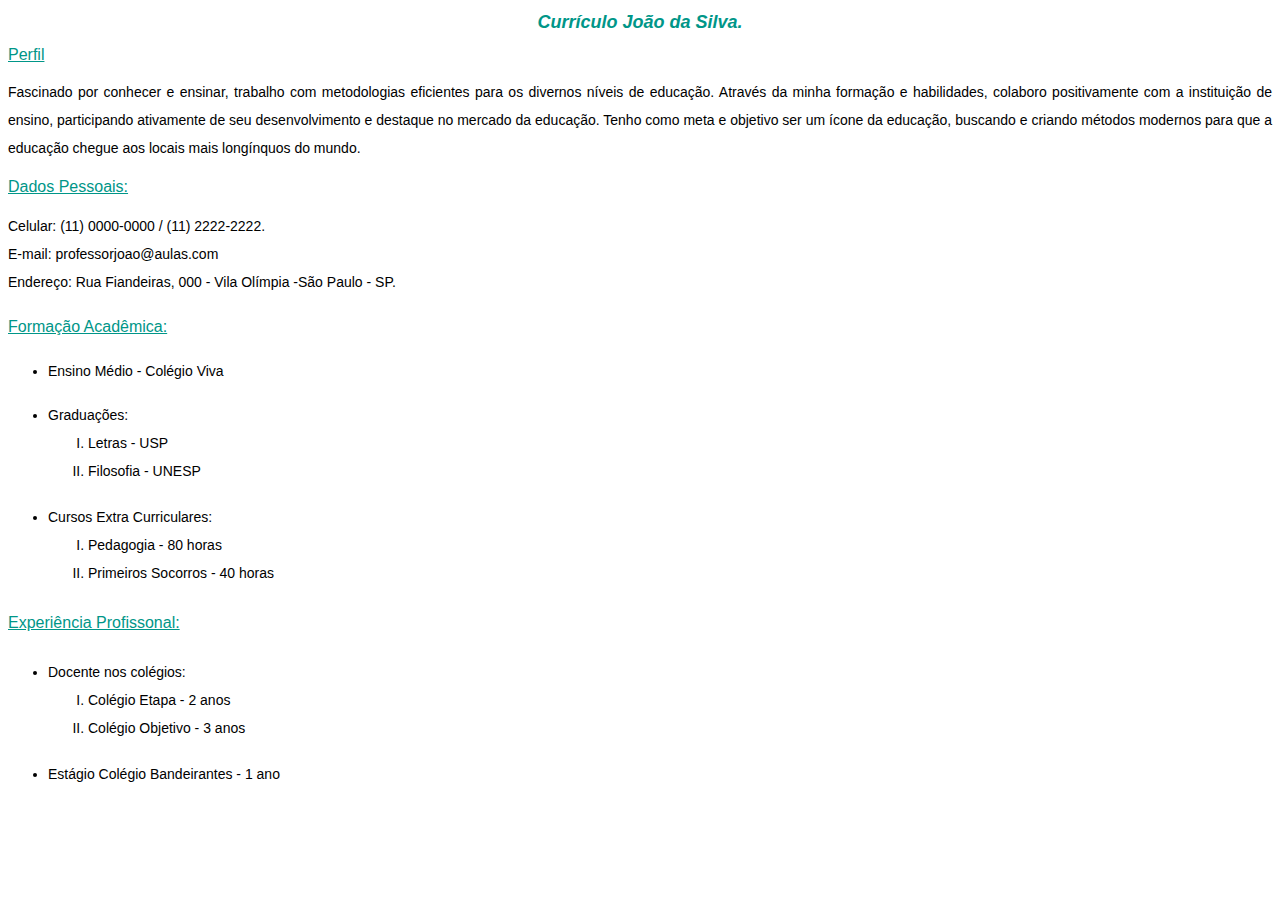
<file: aula1_larissa_fs3/index.html>
<!DOCTYPE html>
<html>
<head>
  <link href="css/styles.css" rel="stylesheet">
<meta charset="utf-8">
<title> CV - Larissa Lemos </title>
</head>
<body>

<h1>  Currículo João da Silva.</h1>
<h2> Perfil </h2>

<p> Fascinado por conhecer e ensinar, trabalho com metodologias eficientes para os divernos níveis de educação. Através da minha formação e habilidades, colaboro positivamente com a instituição de ensino, participando ativamente de seu desenvolvimento e destaque no mercado da educação. Tenho como meta e objetivo ser um ícone da educação, buscando e criando métodos modernos para que a educação chegue aos locais mais longínquos do mundo.</p>


<h3> Dados Pessoais:</h3>

<p> Celular: (11) 0000-0000 / (11) 2222-2222.
  <br/>
  E-mail: professorjoao@aulas.com
  <br/>
  Endereço: Rua Fiandeiras, 000 - Vila Olímpia -São Paulo - SP.</p>

<h4> Formação Acadêmica:</h4>

<ul type="bullets">
<li>Ensino Médio - Colégio Viva</li>
</ul>

<ul type="bullets">

<li> Graduações:

<ol type="I" start="1">

<li>Letras - USP</li>
<li>Filosofia - UNESP</li>

 </ol>
</li>

<br/>

<li> Cursos Extra Curriculares:

<ol type="I" start="1">

  <li>Pedagogia - 80 horas</li>
  <li>Primeiros Socorros - 40 horas</li>

</li>
</ul>

<h5> Experiência Profissonal:</h5>

<ul type="bullets">

<li> Docente nos colégios:

<ol type="I" start="1">

<li>Colégio Etapa - 2 anos</li>
<li> Colégio Objetivo - 3 anos</li>

 </ol>
</li>

<br/>

<li> Estágio Colégio Bandeirantes - 1 ano</li>

</ul>

</body>
</html>
</file>
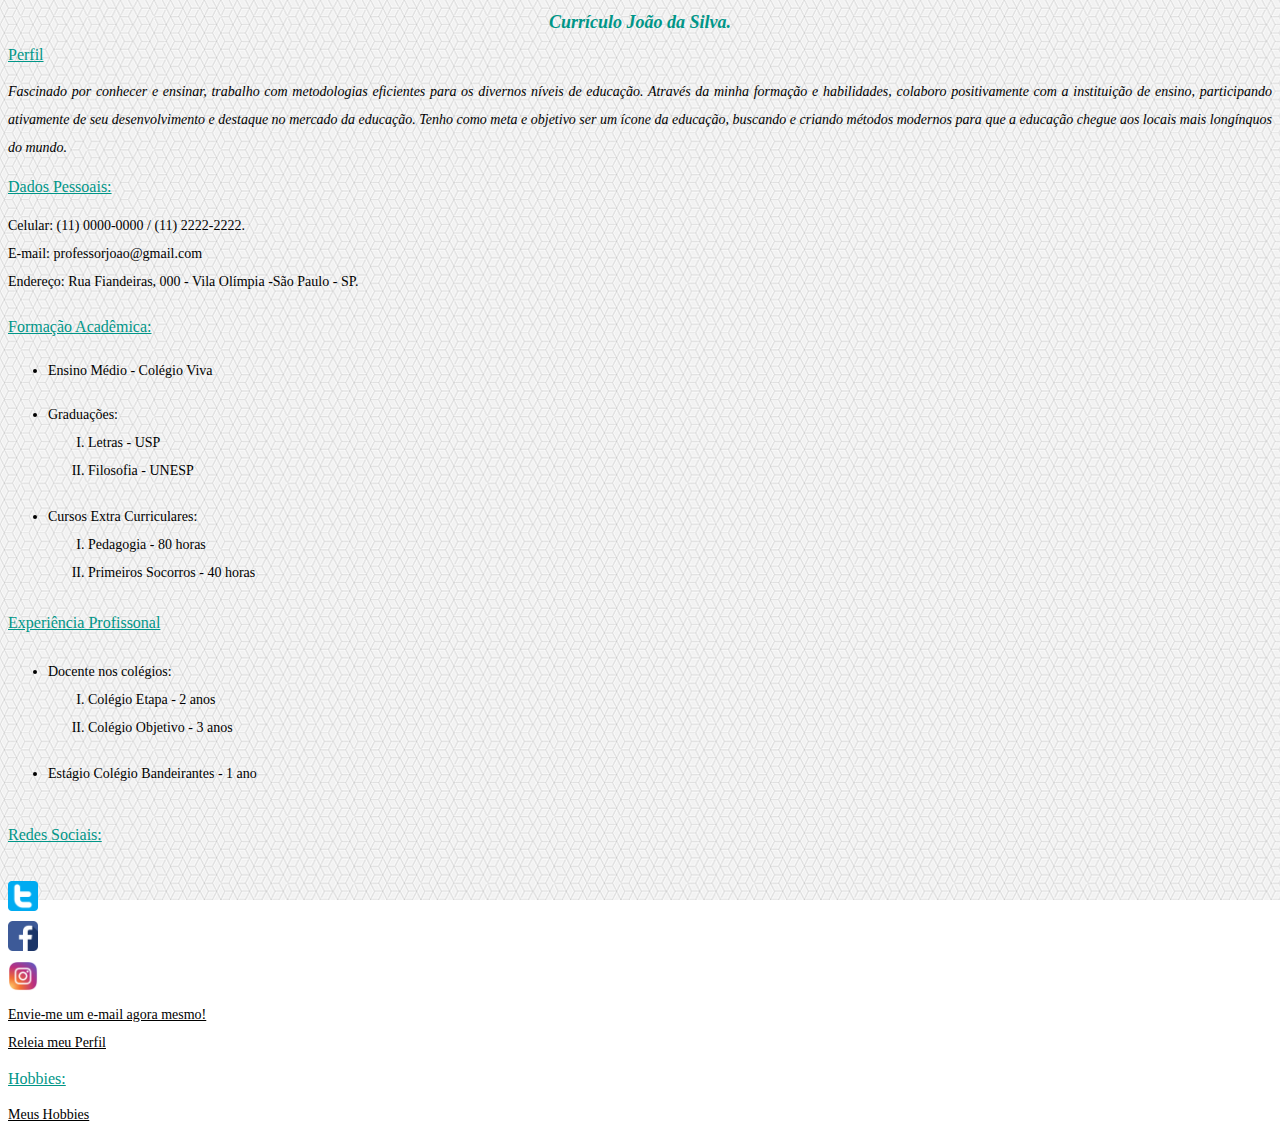
<file: aula2_larissa_fs3/index.html>
<!DOCTYPE html>
<html>
<head>
  <link href="css/styles.css" rel="stylesheet">
<meta charset="utf-8">
<title> CV - João da Silva </title>
</head>
<body>

<h1>  Currículo João da Silva.</h1>

<h2 id="Perfil"> Perfil </h2>

<p class="destaque"> Fascinado por conhecer e ensinar, trabalho com metodologias eficientes para os divernos níveis de educação. Através da minha formação e habilidades, colaboro positivamente com a instituição de ensino, participando ativamente de seu desenvolvimento e destaque no mercado da educação. Tenho como meta e objetivo ser um ícone da educação, buscando e criando métodos modernos para que a educação chegue aos locais mais longínquos do mundo.</p>


<h3> Dados Pessoais:</h3>

<p> Celular: (11) 0000-0000 / (11) 2222-2222.
  <br/>
  E-mail: professorjoao@gmail.com
  <br/>
  Endereço: Rua Fiandeiras, 000 - Vila Olímpia -São Paulo - SP.</p>

<h4> Formação Acadêmica:</h4>

<ul type="bullets">
<li>Ensino Médio - Colégio Viva</li>
</ul>

<ul type="bullets">

<li> Graduações:

<ol type="I" start="1">

<li>Letras - USP</li>
<li>Filosofia - UNESP</li>

 </ol>
</li>

<br/>

<li> Cursos Extra Curriculares:

<ol type="I" start="1">

  <li>Pedagogia - 80 horas</li>
  <li>Primeiros Socorros - 40 horas</li>

</li>
</ul>

<h5> Experiência Profissonal</h5>

<ul type="bullets">

<li> Docente nos colégios:

<ol type="I" start="1">

<li>Colégio Etapa - 2 anos</li>
<li> Colégio Objetivo - 3 anos</li>

 </ol>
</li>

<br/>

<li> Estágio Colégio Bandeirantes - 1 ano</li>

</ul>

<h6> Redes Sociais: </h6>

<a href=" https://twitter.com/" target="_blank">
  <img src="images\if_twitter_letter_386735.png" alt="twitter"  width="30px" height="30px">
</a>

<br/>

<a href=" https://www.facebook.com/" target="_blank">
  <img src="images\if_facebook_252100.png" alt="facebook" width="30px" height="30px">
</a>

<br/>

<a href=" https://www.instagram.com/?hl=pt" target="_blank">
  <img src="images\if_instagram-square-flat-3_1620014.png" alt="instagram" width="30px" height="30px">
</a>

<br/>

<a href="mailto:professorjoao@gmail.com?subject= Mensagem do site">
  Envie-me um e-mail agora mesmo!
 </a>

 <br/>

 <a href="#Perfil"> Releia meu Perfil

 </a>

<h2> Hobbies:</h2>

<a href="hobbies.html" target="_blank">
Meus Hobbies
</a>



</body>
</html>
</file>
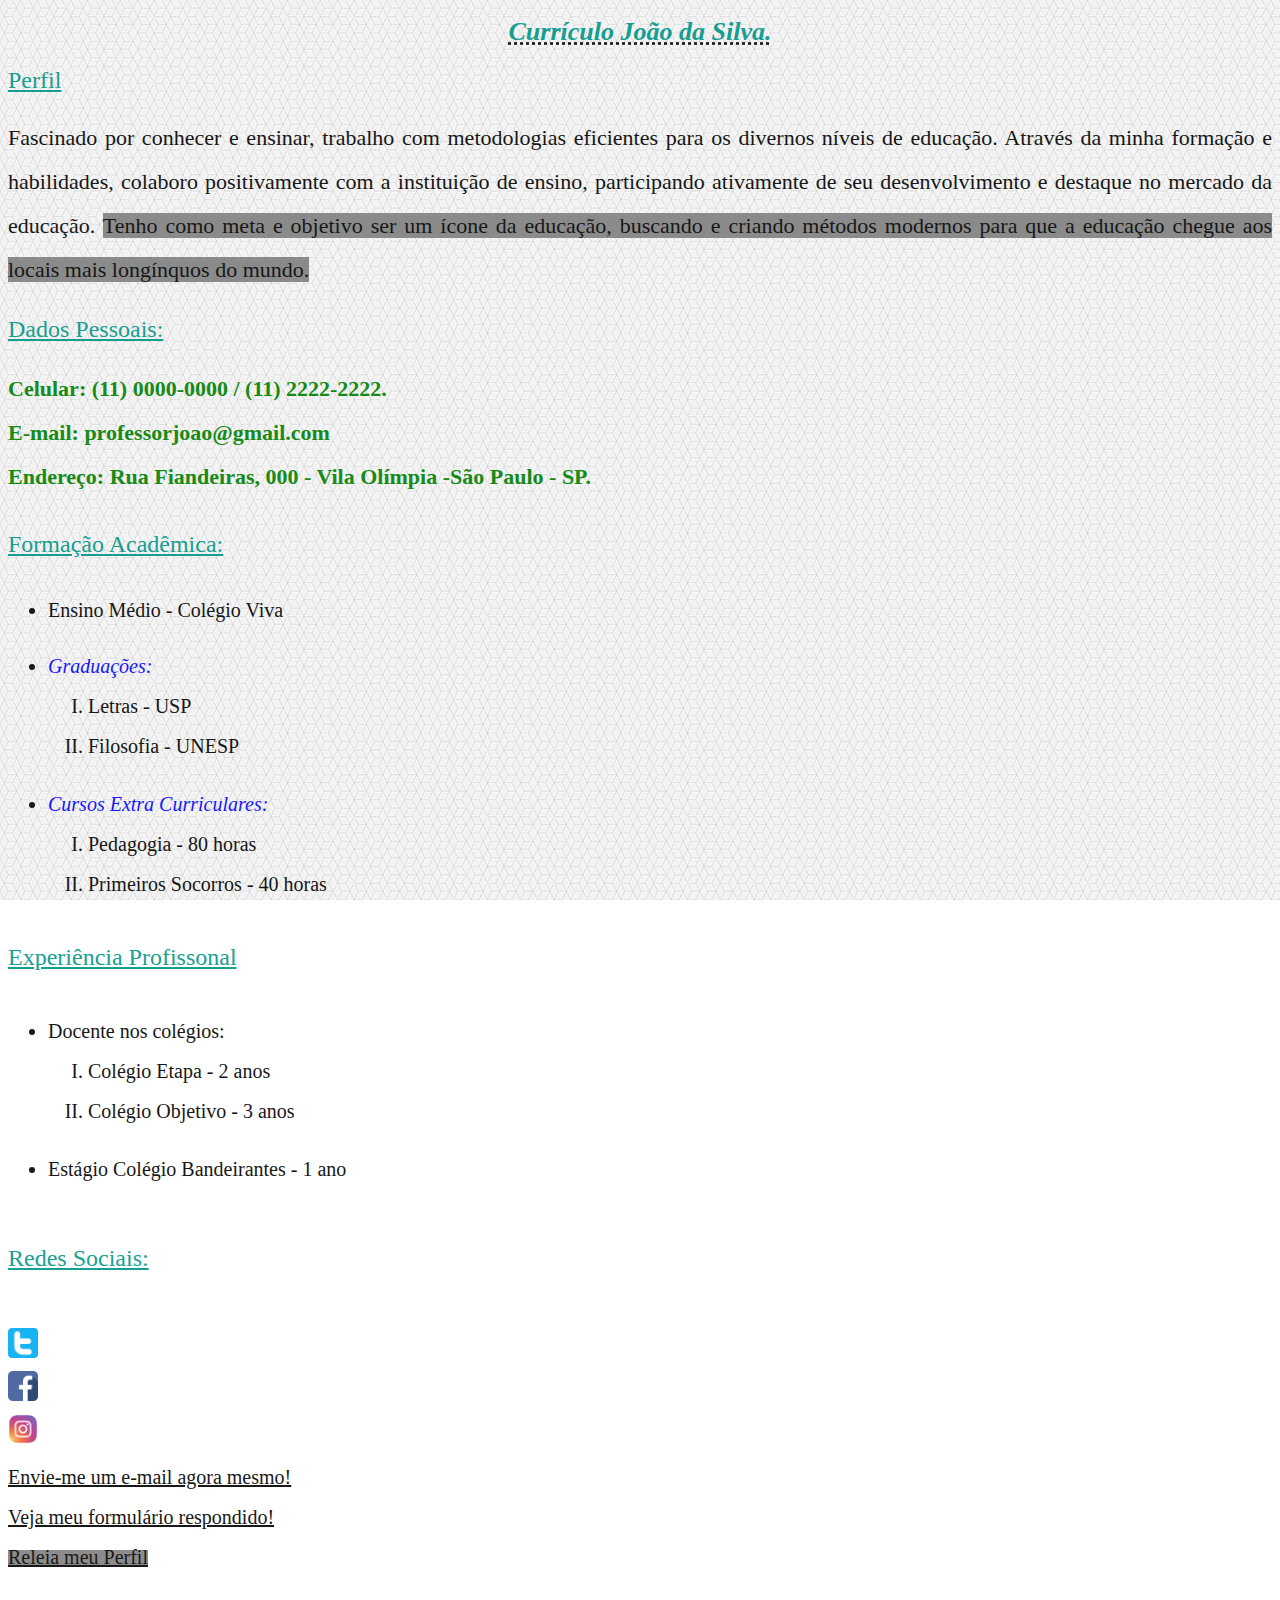
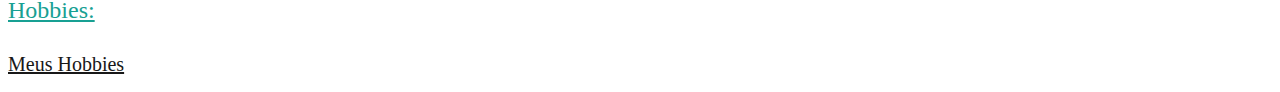
<file: aula3_larissa_fs3/index.html>
<!DOCTYPE html>
<html>
<head>
  <link href="css/styles.css" rel="stylesheet">
<meta charset="utf-8">
<title> CV - João da Silva </title>
</head>
<body>

<abbr title="CV João">
<h1>  Currículo João da Silva.</h1>

</abbr>

<h2 id="Perfil"> Perfil </h2>
<p class="destaque"> <class> Fascinado por conhecer e ensinar, </class> trabalho com metodologias eficientes para os divernos níveis de educação. Através da minha formação e habilidades, colaboro positivamente com a instituição de ensino, participando ativamente de seu desenvolvimento e destaque no mercado da educação. <mark> Tenho como meta e objetivo ser um ícone da educação, buscando e criando métodos modernos para que a educação chegue aos locais mais longínquos do mundo.</mark></p>


<strong>
<h3> Dados Pessoais:</h3>

<p> Celular: (11) 0000-0000 / (11) 2222-2222.
  <br/>
  E-mail: professorjoao@gmail.com
  <br/>
  Endereço: Rua Fiandeiras, 000 - Vila Olímpia -São Paulo - SP.</p>
</strong>

<h4> Formação Acadêmica:</h4>

<ul type="bullets">
<li>Ensino Médio - Colégio Viva</li>
</ul>

<em>
<ul type="bullets">

<li> Graduações:
</em>

<ol type="I" start="1">

<li>Letras - USP</li>
<li>Filosofia - UNESP</li>


 </ol>
</li>

<br/>

<em>
<li> Cursos Extra Curriculares:
</em>
<ol type="I" start="1">

  <li>Pedagogia - 80 horas</li>
  <li>Primeiros Socorros - 40 horas</li>


</li>
</ul>

<h5> Experiência Profissonal</h5>


<ul type="bullets">

<li> Docente nos colégios:

<ol type="I" start="1">

<li>Colégio Etapa - 2 anos</li>
<li> Colégio Objetivo - 3 anos</li>

 </ol>
</li>

<br/>

<li> Estágio Colégio Bandeirantes - 1 ano</li>

</ul>

<h6> Redes Sociais: </h6>

<a href=" https://twitter.com/" target="_blank">
  <img src="images\if_twitter_letter_386735.png" alt="twitter"  width="30px" height="30px">
</a>

<br/>

<a href=" https://www.facebook.com/" target="_blank">
  <img src="images\if_facebook_252100.png" alt="facebook" width="30px" height="30px">
</a>

<br/>

<a href=" https://www.instagram.com/?hl=pt" target="_blank">
  <img src="images\if_instagram-square-flat-3_1620014.png" alt="instagram" width="30px" height="30px">
</a>

<br/>

<a href="mailto:professorjoao@gmail.com?subject= Mensagem do site">
  Envie-me um e-mail agora mesmo!
 </a>

 <br/>

 <a href="contatos.html" target="_blank">
   Veja meu formulário respondido!
 </a>
<br/>
<mark>
 <a href="#Perfil"> Releia meu Perfil
</mark>
 </a>

<h2> Hobbies:</h2>

<a href="hobbies.html" target="_blank">
Meus Hobbies
</a>



</body>
</html>
</file>
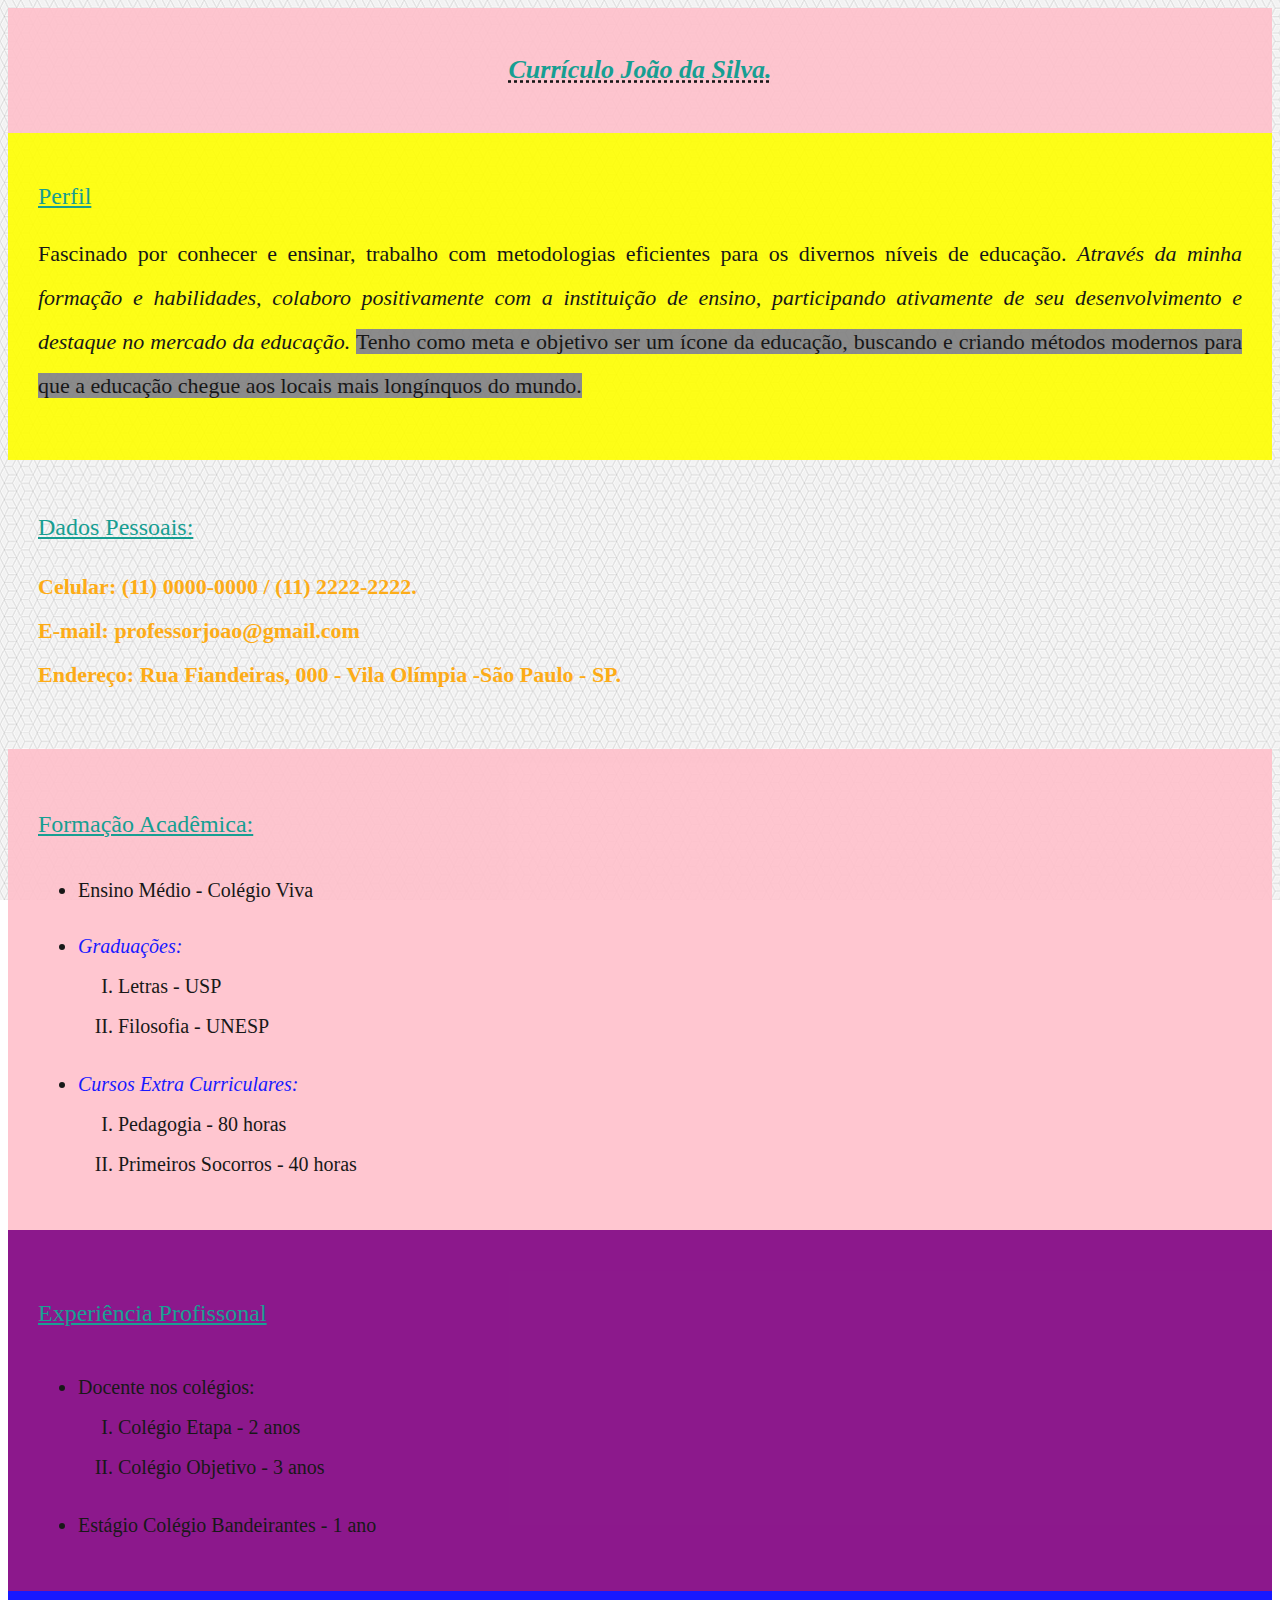
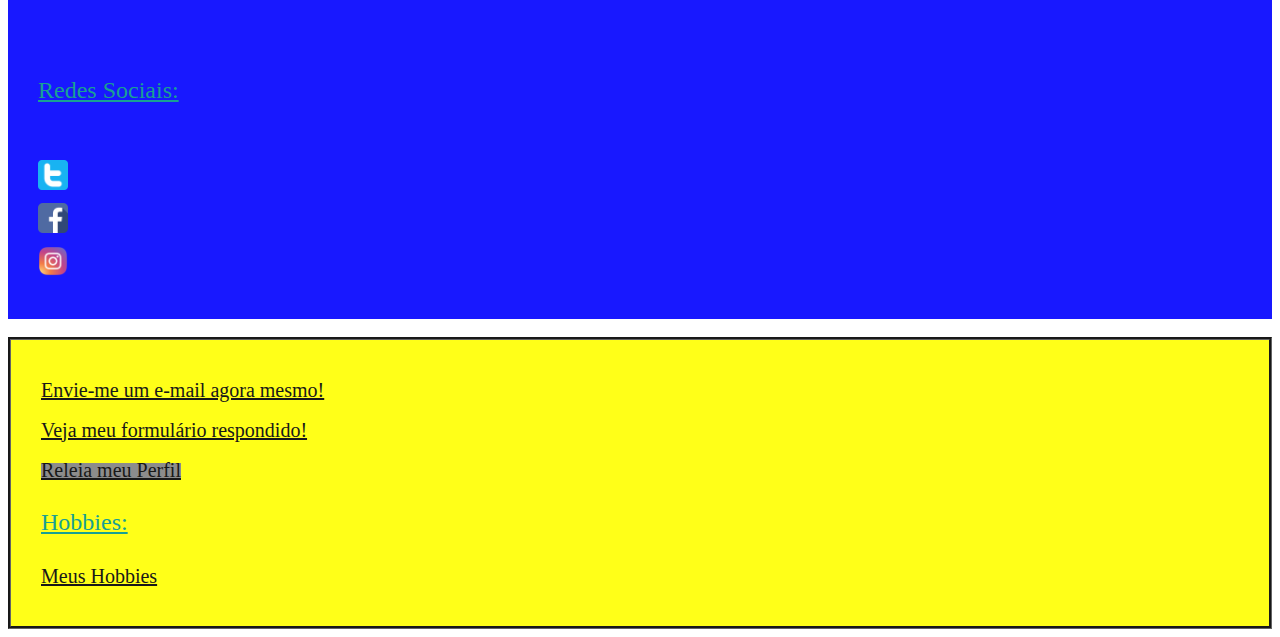
<file: aula4_larissa_fs3/index.html>
<!DOCTYPE html>
<html>
  <head>
    <link href="css/styles.css" rel="stylesheet">
    <meta charset="utf-8">
    <title> CV - João da Silva </title>
  </head>
<body>
  <header>
      <abbr title="CV João">
    <h1>  Currículo João da Silva.</h1>
  </abbr>
</header>

<article>
    <h2 id="Perfil"> Perfil </h2>
  <p class="destaque"> <class> Fascinado por conhecer e ensinar, </class> trabalho com metodologias eficientes para os divernos níveis de educação. <span>Através da minha formação e habilidades, colaboro positivamente com a instituição de ensino, participando ativamente de seu desenvolvimento e destaque no mercado da educação.</span> <mark> Tenho como meta e objetivo ser um ícone da educação, buscando e criando métodos modernos para que a educação chegue aos locais mais longínquos do mundo.</mark></p>
</article>

  <strong>
    <div class="dados">
    <h3> Dados Pessoais:</h3>

  <p> Celular: (11) 0000-0000 / (11) 2222-2222.
        <br/>

    E-mail: professorjoao@gmail.com
      <br/>
        Endereço: Rua Fiandeiras, 000 - Vila Olímpia -São Paulo - SP.</p>
      </div>
  </strong>

<section class="rosa">

  <h4> Formação Acadêmica:</h4>

  <ul type="bullets">
    <li>Ensino Médio - Colégio Viva</li>
  </ul>

  <em>
    <ul type="bullets">
      <li> Graduações:
  </em>

  <ol type="I" start="1">

    <li>Letras - USP</li>
    <li>Filosofia - UNESP</li>

  </ol>
    </li>

      <br/>

      <em>
        <li> Cursos Extra Curriculares:
      </em>
    <ol type="I" start="1">

      <li>Pedagogia - 80 horas</li>
      <li>Primeiros Socorros - 40 horas</li>

      </li>
      </ul>
</section>
<section class="vermelho">

<h5> Experiência Profissonal</h5>

    <ul type="bullets">

      <li> Docente nos colégios:

        <ol type="I" start="1">

          <li>Colégio Etapa - 2 anos</li>
          <li> Colégio Objetivo - 3 anos</li>

        </ol>
        </li>

          <br/>

          <li> Estágio Colégio Bandeirantes - 1 ano</li>

    </ul>
</section>
<section class="azul">

    <h6> Redes Sociais: </h6>

    <a href=" https://twitter.com/" target="_blank">
      <img src="images\if_twitter_letter_386735.png" alt="twitter"  width="30px" height="30px">
    </a>

          <br/>

   <a href=" https://www.facebook.com/" target="_blank">
     <img src="images\if_facebook_252100.png" alt="facebook" width="30px" height="30px">
   </a>

          <br/>

  <a href=" https://www.instagram.com/?hl=pt" target="_blank">
    <img src="images\if_instagram-square-flat-3_1620014.png" alt="instagram" width="30px" height="30px">
  </a>
</section>
          <br/>
<footer>
  <a href="mailto:professorjoao@gmail.com?subject= Mensagem do site">
    Envie-me um e-mail agora mesmo!
  </a>

          <br/>
  <a href="contatos.html" target="_blank">
    Veja meu formulário respondido!
  </a>

          <br/>

          <mark>
  <a href="#Perfil"> Releia meu Perfil
          </mark>
  </a>

  <h2> Hobbies:</h2>

  <a href="hobbies.html" target="_blank">
      Meus Hobbies
  </a>
</footer>
</body>
</html>
</file>
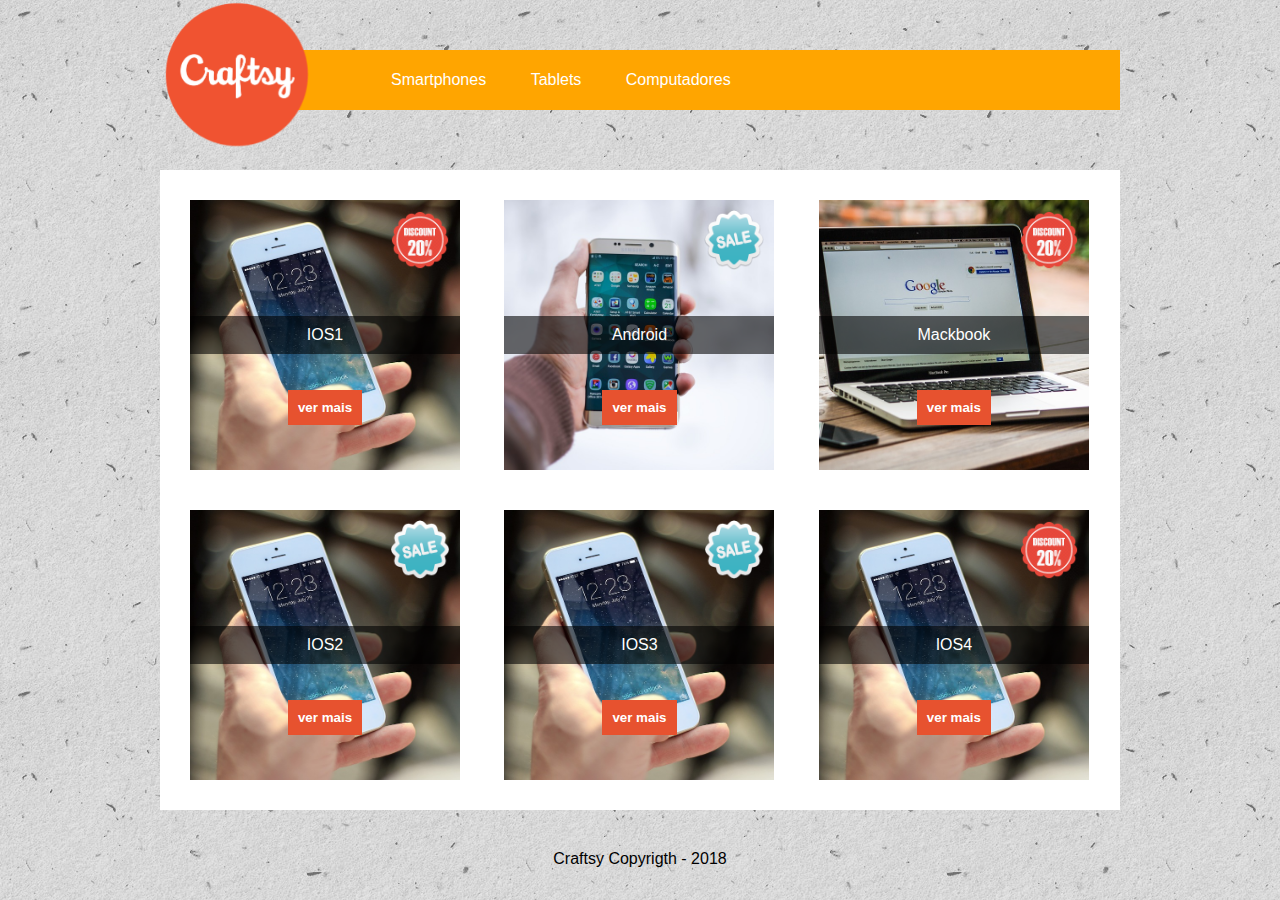
<file: aula5_novo_logo_larissa/index.html>
<!DOCTYPE html>
<html>
<head>
    <link href="css/styles.css" rel="stylesheet">
  <meta charset="utf-8">
  <title>Craftsy</title>
</head>
<body>
  <header>
    <div class="container">
      <img class="logo" src="imagens/logo.png" alt="Craftsy Logo">
        <div class="menu">
          <ul>
            <li>Smartphones</li>
            <li>Tablets</li>
            <li>Computadores</li>
          </ul>
        </div>
    </div>
  </header>
  <section class="produtos">
      <div class="box" style="background-image: url('imagens/product-1.jpg')">
        <img class="label" src="imagens/label.png" alt="sale">
        <p>IOS1</p>
        <button>ver mais</button>
      </div>
      <div class="box" style="background-image: url('imagens/product-2.jpg')">
        <img class="label" src="imagens/promo.png" alt="sale">
        <p>Android</p>
        <button>ver mais</button>
      </div>
      <div class="box" style="background-image: url('imagens/product-3.jpg')">
        <img class="label" src="imagens/label.png" alt="sale">
        <p>Mackbook</p>
        <button>ver mais</button>
        </div>
        <div class="box" style="background-image: url('imagens/product-1.jpg')">
          <img class="label" src="imagens/promo.png" alt="sale">
          <p>IOS2</p>
          <button>ver mais</button>
        </div>
        <div class="box" style="background-image: url('imagens/product-1.jpg')">
          <img class="label" src="imagens/promo.png" alt="sale">
          <p>IOS3</p>
          <button>ver mais</button>
        </div>
        <div class="box" style="background-image: url('imagens/product-1.jpg')">
          <img class="label" src="imagens/label.png" alt="sale">
          <p>IOS4</p>
          <button>ver mais</button>

        </div>




</section>
<footer>Craftsy Copyrigth - 2018</footer>
</body>
</html>
</file>
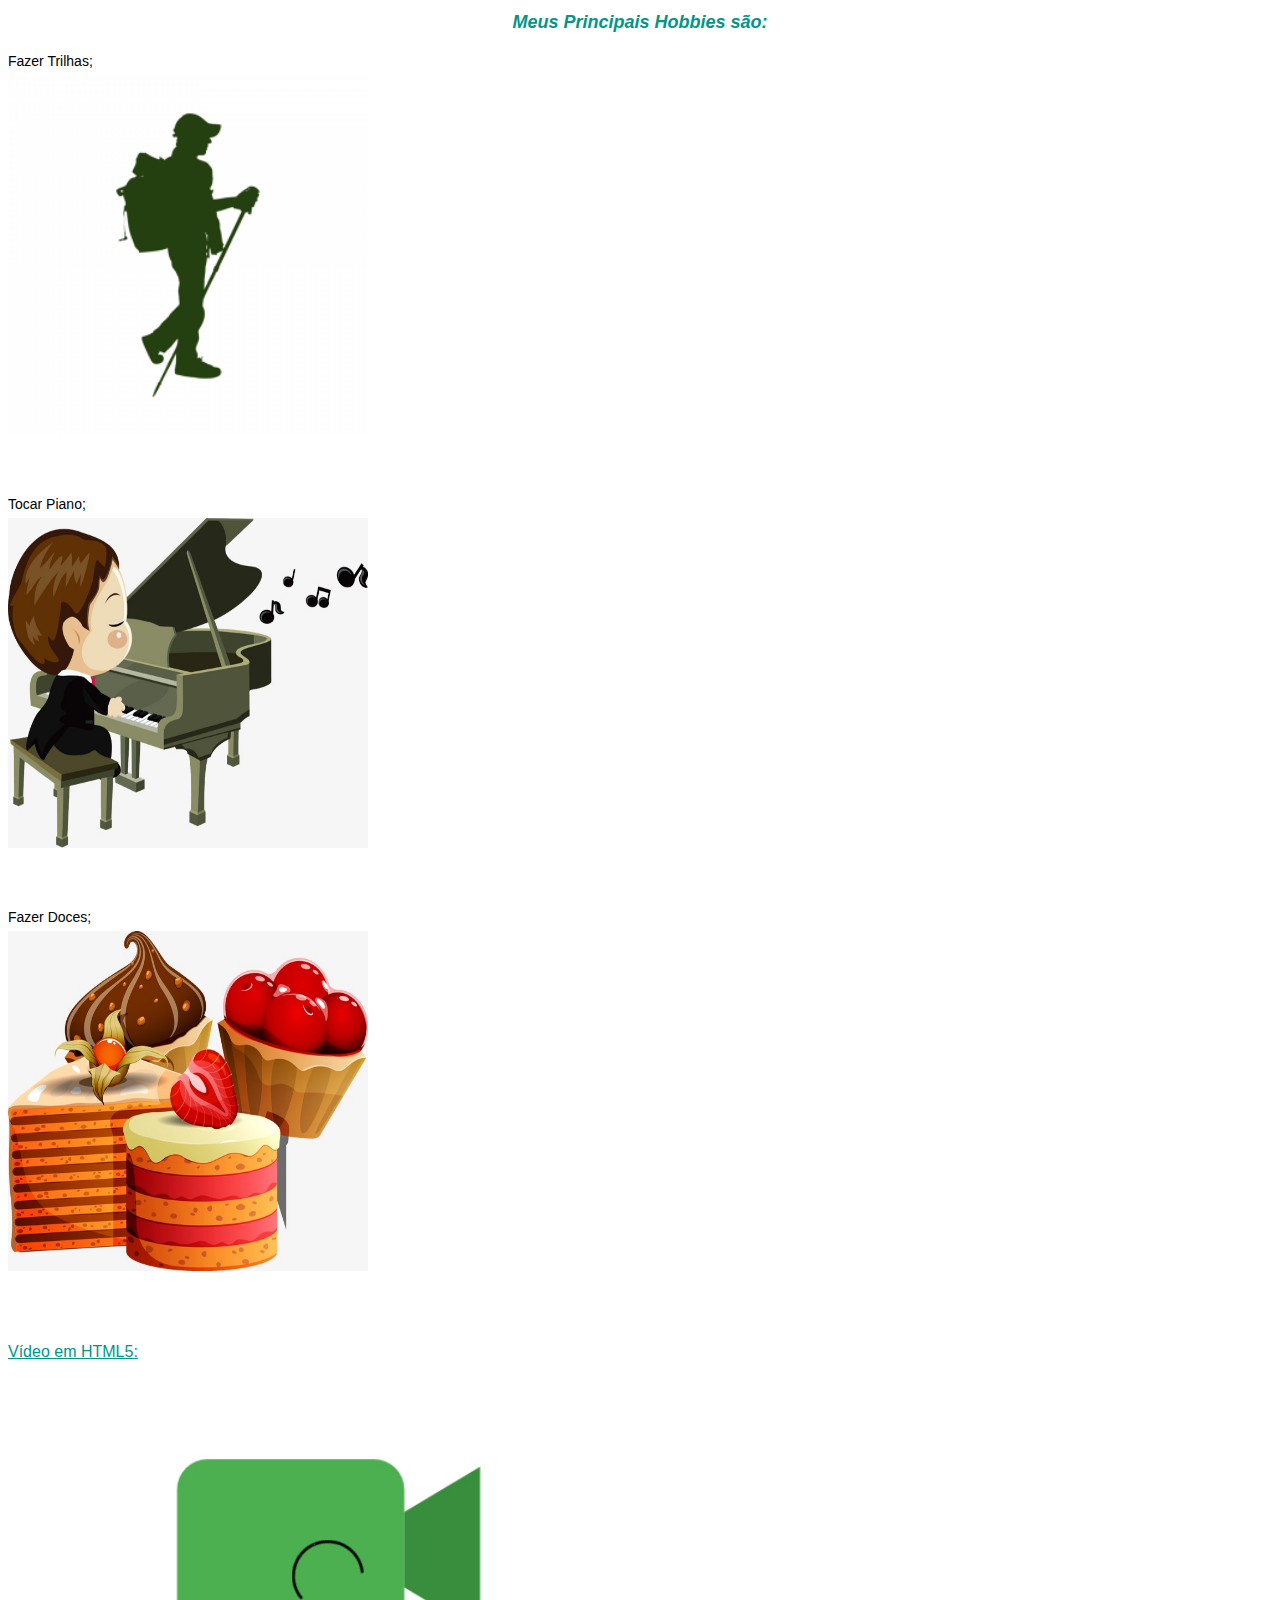
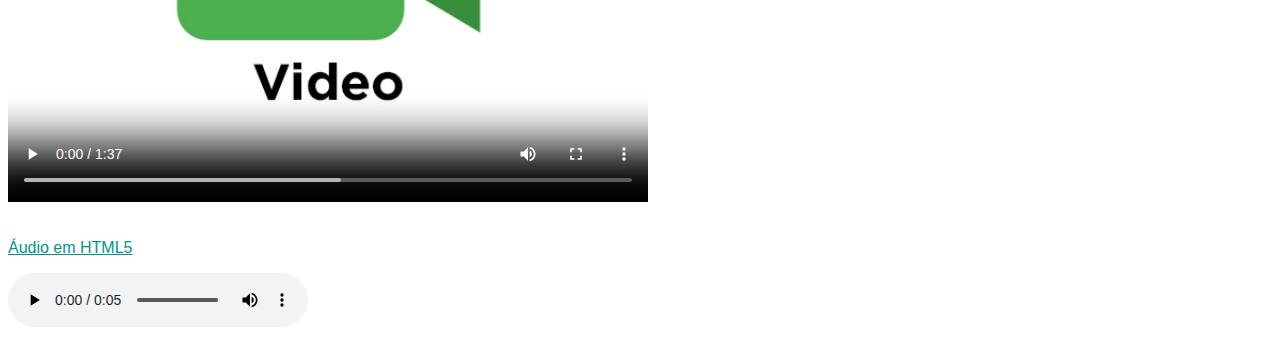
<file: aula1_larissa_fs3/hobbies.html>
<!DOCTYPE html>
<html>
<head>
  <link href="css/styles.css" rel="stylesheet">
  <meta charset="utf-8">
  <title> Meus Passatempos </title>
</head>
<body>
  <h1> Meus Principais Hobbies são: </h1>

  <p>
    Fazer Trilhas;
      <br/>
      <img src="images\trilhar_lugares.png" alt="Trilhas" width="360px" height="360px">
  </p>
    <br/>
  <p>
    Tocar Piano;
    <br/>
    <img src="images\tocar_piano.jpg" alt="Piano" width="360px" height="330px">
  </p>
    <br/>
  <p>
    Fazer Doces;
    <br/>
    <img src="images\fazer_doces.jpg" alt="Doces" width="360px" height="340px">
  </p>

  <br/>
  <br/>

  <h2>Vídeo em HTML5: </h2>
  <video width="640" controls autoplay poster="images\video_hobbies.png">
    <source src="videos\video_s.webm" >
  </video>

  <br/>
  <br/>

  <h3> Áudio em HTML5 </h3>
  <audio width="480" controls loop autoplay>
    <source src="audio\audio_s.mp3">
  </audio>

</body>
</html>
</file>
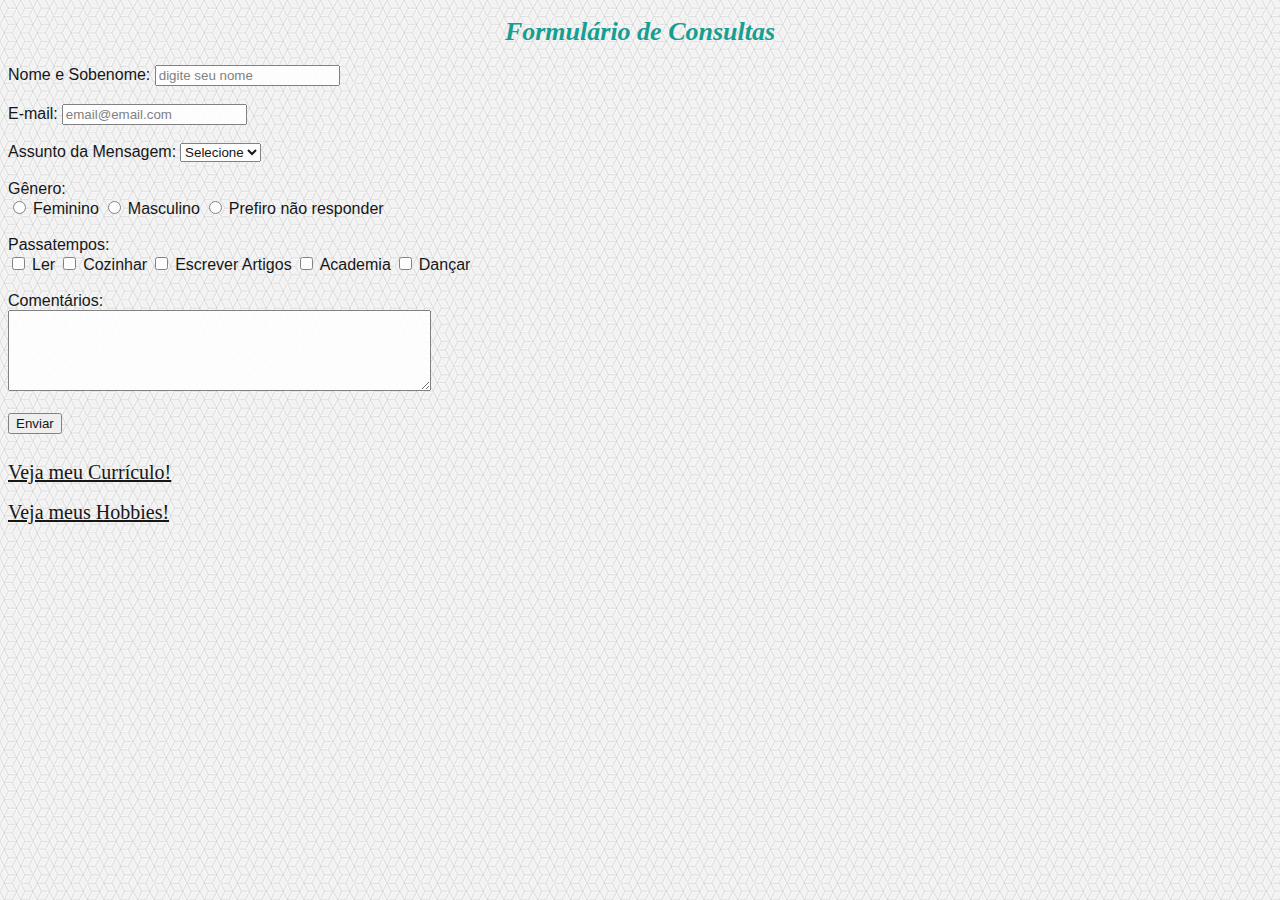
<file: aula3_larissa_fs3/contatos.html>
<!DOCTYPE html>
<!DOCTYPE html>
<html>
  <head>
    <link href="css/styles.css" rel="stylesheet" >
    <meta charset="utf-8">
    <title> Formulário de Consultas</title>
  </head>
  <body>
    <h1> Formulário de Consultas</h1>

    <form class="" action="index.html" method="get">
      <label for="nome"> Nome e Sobenome: </label>
      <input type="text" name="nome" id="nome" placeholder="digite seu nome">
      <br/>
      <br/>
      <label for="E-mail"> E-mail:</label>
      <input type="email" name="email" id="E-mail" placeholder="email@email.com" required>
      <br/>
      <br/>
      <label for="assunto"> Assunto da Mensagem:</label>
      <select name="assunto">
        <option value="selecione">Selecione</option>
        <option value="estudo"> Estudo </option>
        <option value="trabalho"> Trabalho </option>
        <option value="pesquisa"> Pesquisa </option>
        <option value="outros"> Outros</option>
      </select>
      <br/>
      <br/>
      <label> Gênero: </label> <br/>
      <input type="radio" name="genero" id=" Feminino" value="Feminino">
      <label for="feminino">Feminino</label>
      <input type="radio" name="genero" id="Masculino" value="Masculino">
      <label for="masculino">Masculino</label>
      <input type="radio" name="genero" id="Prefiro não responder" value="Prefiro não responder">
      <label for="prefiro não responder"> Prefiro não responder</label>
      <br/>
      <br/>
      <label> Passatempos:</label> <br/>
      <input type="checkbox" name="hobbies" id="ler" value="ler">
      <label for="ler">Ler</label>
      <input type="checkbox" name="hobbies" id="cozinhar" value="cozinhar">
      <label for="cozinhar">Cozinhar</label>
      <input type="checkbox" name="hobbies" id="escrever artigos" value="escrever artigos">
      <label for="escrever artigos"> Escrever Artigos</label>
      <input type="checkbox" name="hobbies" id="academia" value="academia">
      <label for="academia"> Academia</label>
      <input type="checkbox" name="hobbies" id="dançar" value="dançar">
      <label for="dançar">Dançar</label>
      <br/>
      <br/>
      <label>Comentários:</label> <br/>
      <textarea name="comentarios" rows="5" cols="50"></textarea>
      <br/>
      <br/>
      <button type="submit">Enviar</button>
      <br/>
      <br/>
      <a href="index.html" target="_blank">
      Veja meu Currículo!
      </a>
      <br/>
      <a href="hobbies.html" target="_blank">
      Veja meus Hobbies!
      </a>
    </form>
  </body>
</html>
</file>
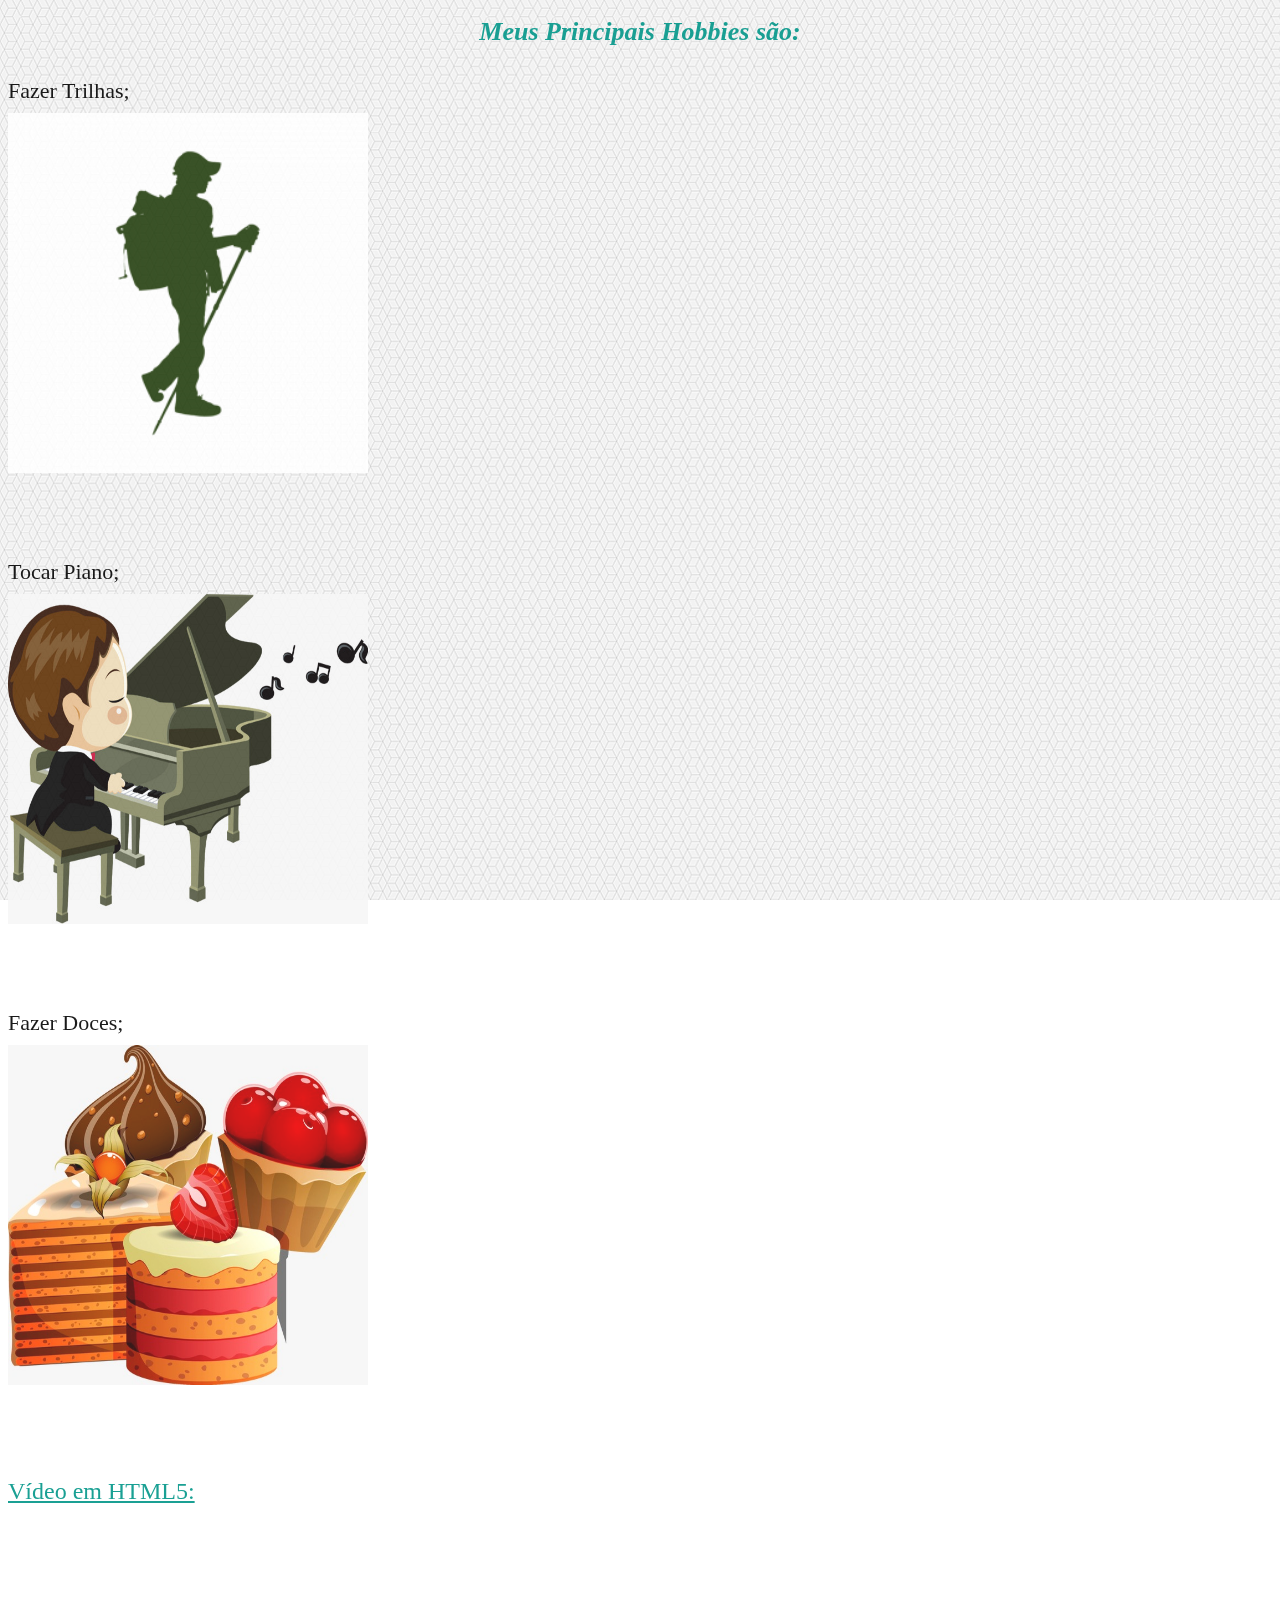
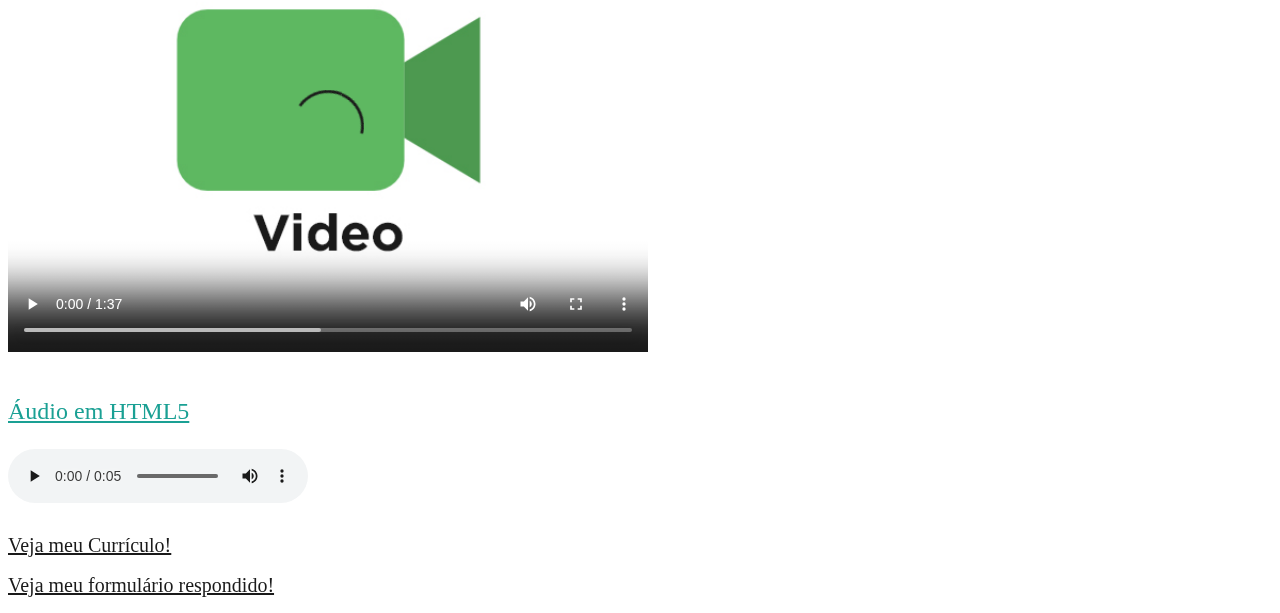
<file: aula3_larissa_fs3/hobbies.html>
<!DOCTYPE html>
<html>
<head>
  <link href="css/styles.css" rel="stylesheet">
  <meta charset="utf-8">
  <title> Meus Passatempos </title>
</head>
<body>
  <h1> Meus Principais Hobbies são: </h1>

  <p>
    Fazer Trilhas;
      <br/>
      <img src="images\trilhar_lugares.png" alt="Trilhas" width="360px" height="360px">
  </p>
    <br/>
  <p>
    Tocar Piano;
    <br/>
    <img src="images\tocar_piano.jpg" alt="Piano" width="360px" height="330px">
  </p>
    <br/>
  <p>
    Fazer Doces;
    <br/>
    <img src="images\fazer_doces.jpg" alt="Doces" width="360px" height="340px">
  </p>

  <br/>
  <br/>

  <h2>Vídeo em HTML5: </h2>
  <video width="640" controls autoplay poster="images\video_hobbies.png">
    <source src="videos\video_s.webm" >
  </video>

  <br/>
  <br/>

  <h3> Áudio em HTML5 </h3>
  <audio width="480" controls loop autoplay>
    <source src="audio\audio_s.mp3">
  </audio>
  <br/>
  <br/>
  <a href="index.html" target="_blank">
  Veja meu Currículo!
  </a>
  <br/>
  <a href="contatos".html" target="_blank">
  Veja meu formulário respondido!
  </a>

</body>
</html>
</file>
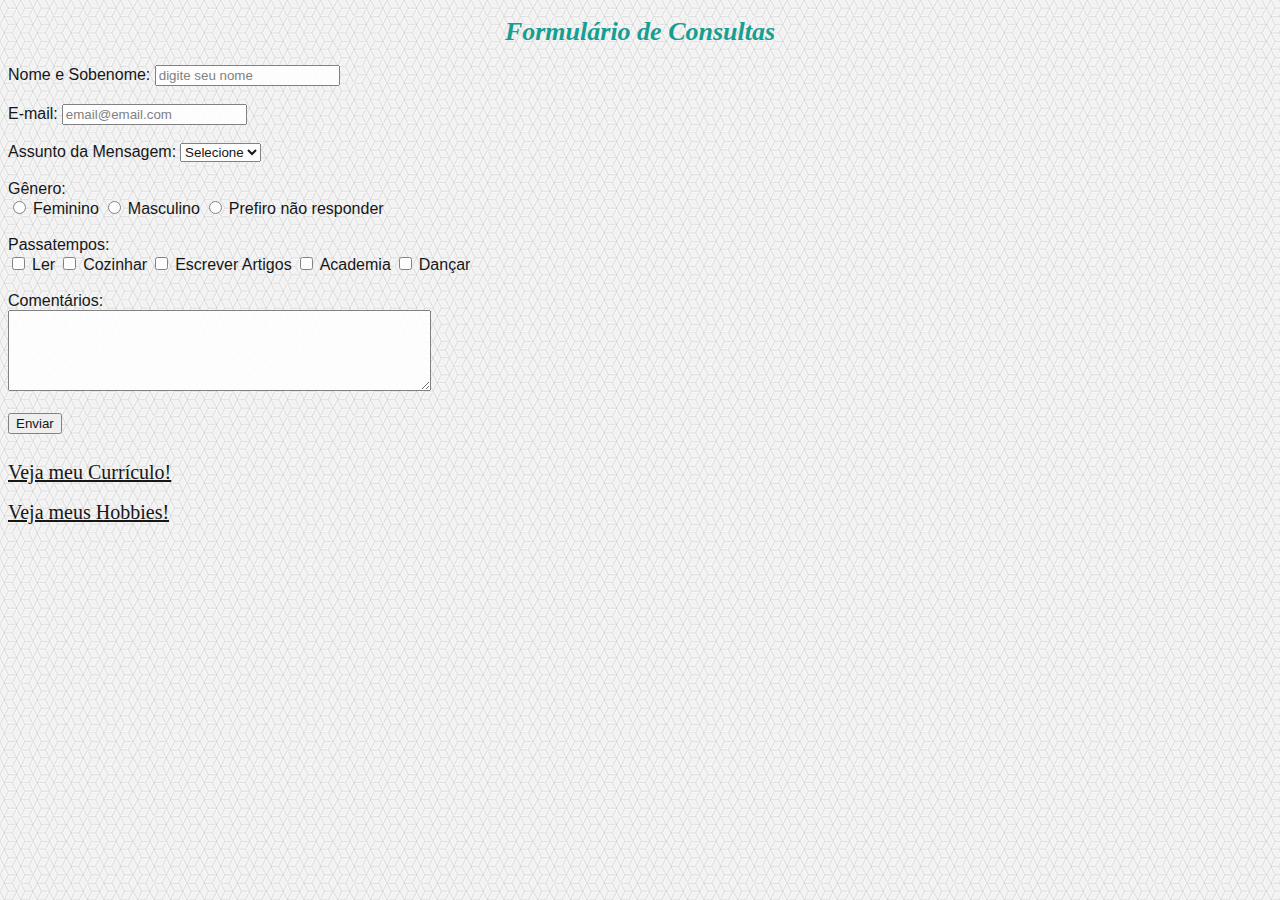
<file: aula4_larissa_fs3/contatos.html>
<!DOCTYPE html>
<html>
  <head>
    <link href="css/styles.css" rel="stylesheet" >
    <meta charset="utf-8">
    <title> Formulário de Consultas</title>
  </head>
  <body>
    <h1> Formulário de Consultas</h1>

    <form class="" action="index.html" method="get">
      <label for="nome"> Nome e Sobenome: </label>
      <input type="text" name="nome" id="nome" placeholder="digite seu nome">
      <br/>
      <br/>
      <label for="E-mail"> E-mail:</label>
      <input type="email" name="email" id="E-mail" placeholder="email@email.com" required>
      <br/>
      <br/>
      <label for="assunto"> Assunto da Mensagem:</label>
      <select name="assunto">
        <option value="selecione">Selecione</option>
        <option value="estudo"> Estudo </option>
        <option value="trabalho"> Trabalho </option>
        <option value="pesquisa"> Pesquisa </option>
        <option value="outros"> Outros</option>
      </select>
      <br/>
      <br/>
      <label> Gênero: </label> <br/>
      <input type="radio" name="genero" id=" Feminino" value="Feminino">
      <label for="feminino">Feminino</label>
      <input type="radio" name="genero" id="Masculino" value="Masculino">
      <label for="masculino">Masculino</label>
      <input type="radio" name="genero" id="Prefiro não responder" value="Prefiro não responder">
      <label for="prefiro não responder"> Prefiro não responder</label>
      <br/>
      <br/>
      <label> Passatempos:</label> <br/>
      <input type="checkbox" name="hobbies" id="ler" value="ler">
      <label for="ler">Ler</label>
      <input type="checkbox" name="hobbies" id="cozinhar" value="cozinhar">
      <label for="cozinhar">Cozinhar</label>
      <input type="checkbox" name="hobbies" id="escrever artigos" value="escrever artigos">
      <label for="escrever artigos"> Escrever Artigos</label>
      <input type="checkbox" name="hobbies" id="academia" value="academia">
      <label for="academia"> Academia</label>
      <input type="checkbox" name="hobbies" id="dançar" value="dançar">
      <label for="dançar">Dançar</label>
      <br/>
      <br/>
      <label>Comentários:</label> <br/>
      <textarea name="comentarios" rows="5" cols="50"></textarea>
      <br/>
      <br/>
      <button type="submit">Enviar</button>
      <br/>
      <br/>
      <a href="index.html" target="_blank">
      Veja meu Currículo!
      </a>
      <br/>
      <a href="hobbies.html" target="_blank">
      Veja meus Hobbies!
      </a>
    </form>
  </body>
</html>
</file>
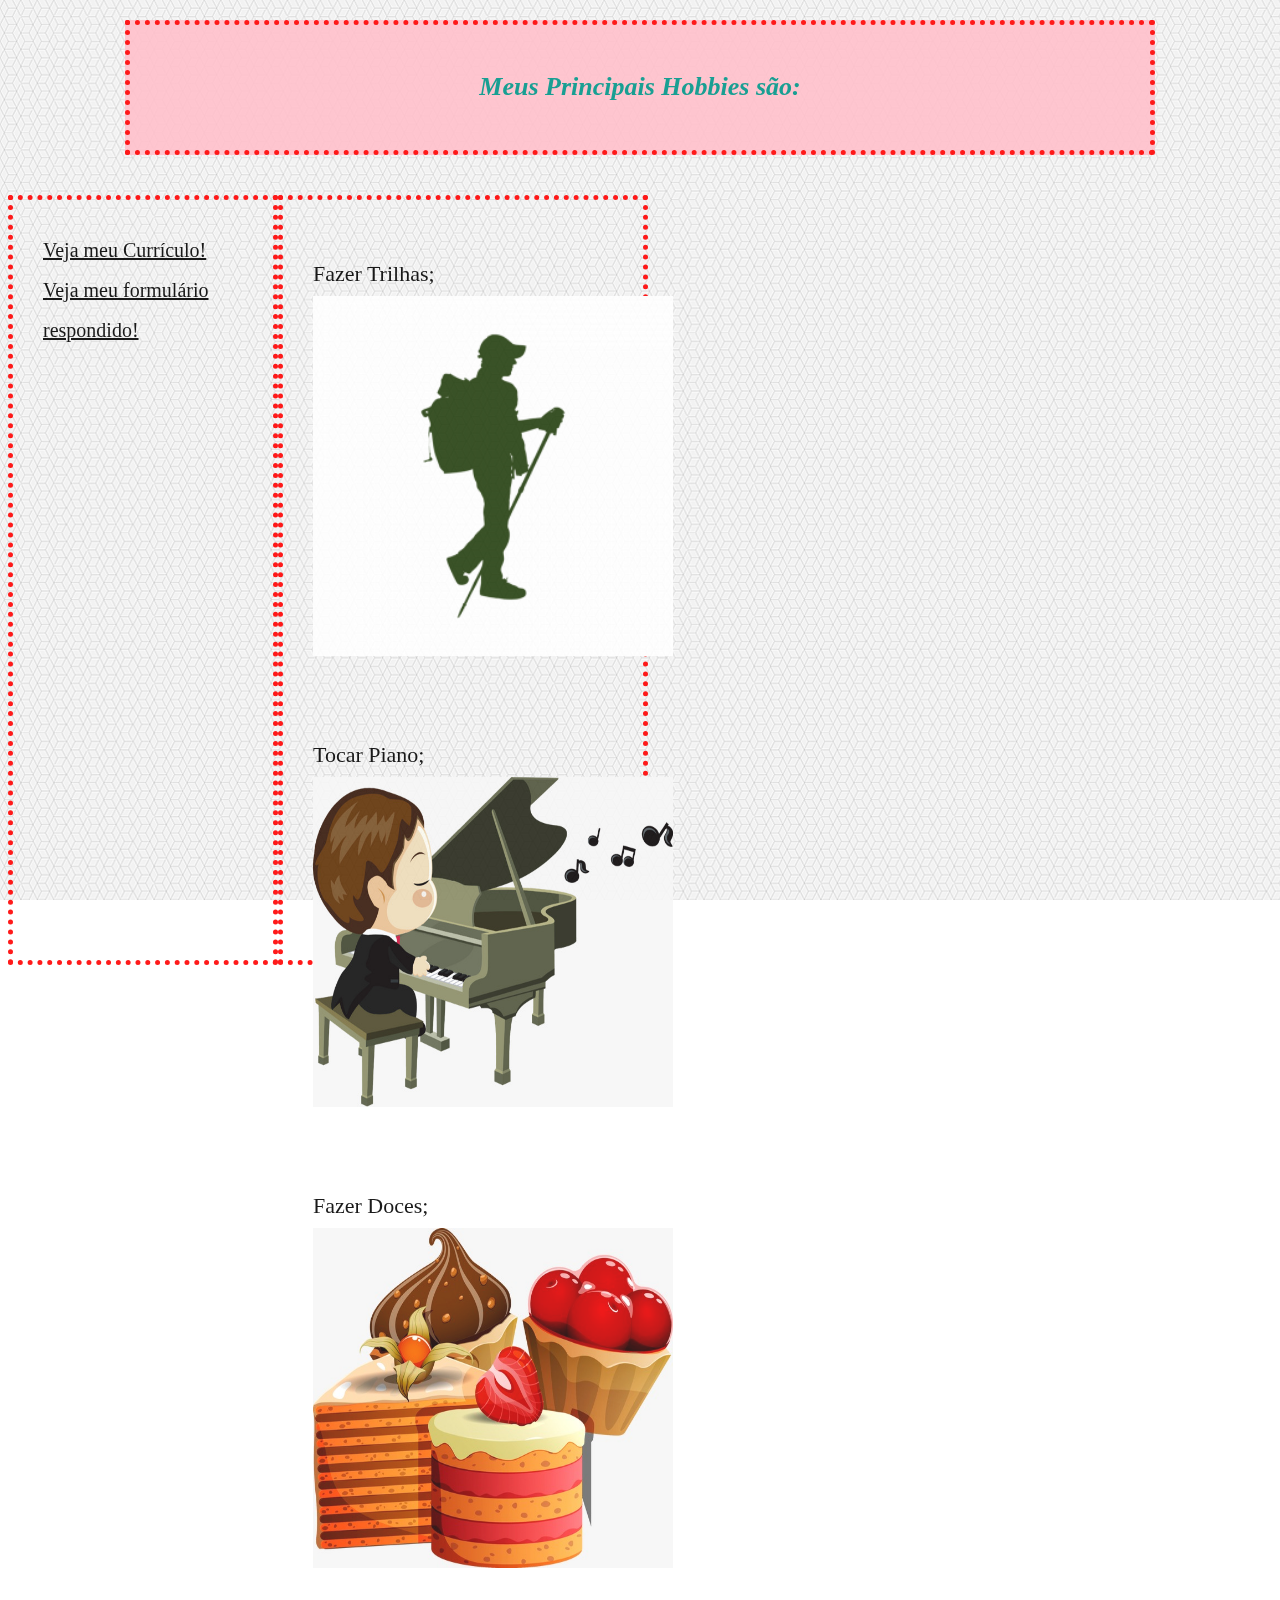
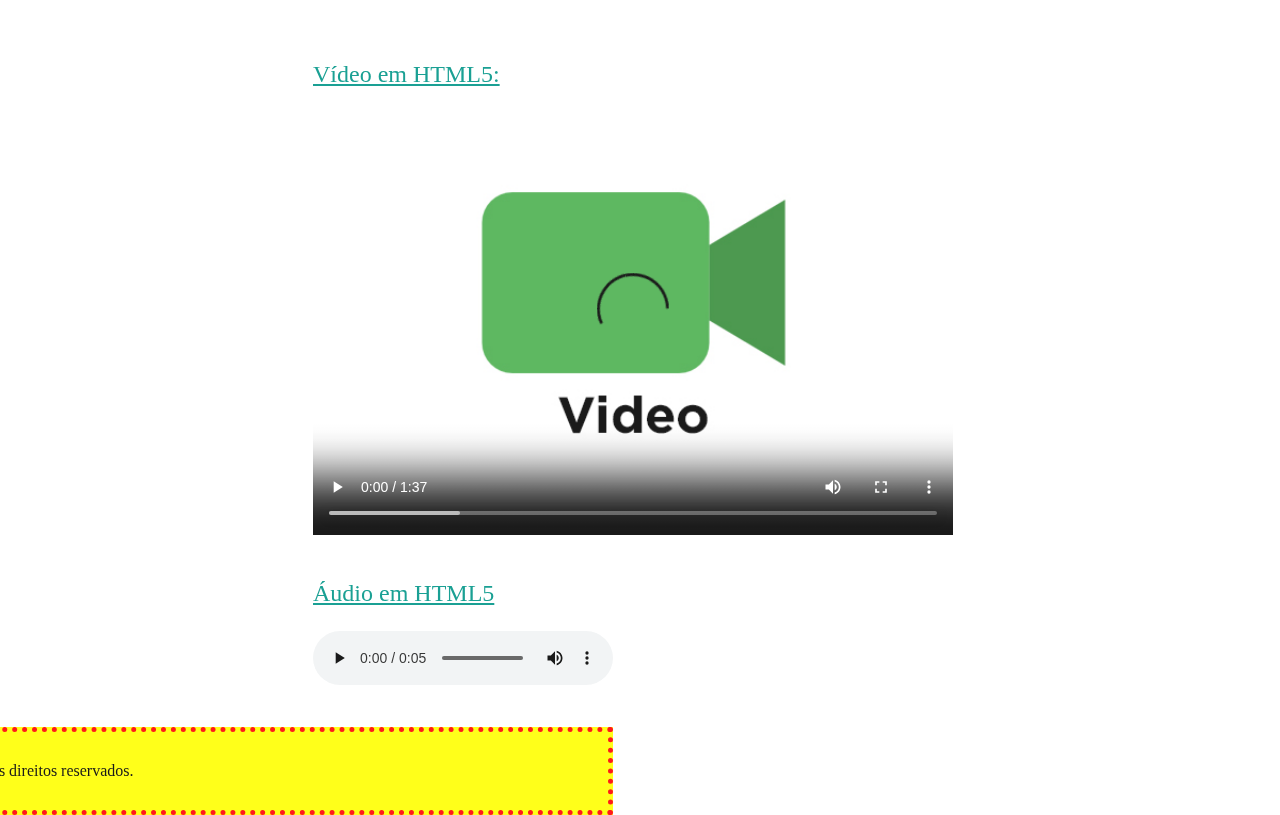
<file: aula5_larissa_fs3/hobbies.html>
<!DOCTYPE html>
<html>
<head>
  <link href="css/styles.css" rel="stylesheet">
  <meta charset="utf-8">
  <title> Meus Passatempos </title>
</head>
<body>
  <header>
    <h1> Meus Principais Hobbies são: </h1>
  </header>

  <section class="B">
        <a href="index.html" target="_blank">
      Veja meu Currículo!
      </a>
      <br/>
      <a href="contatos.html" target="_blank">
      Veja meu formulário respondido!
      </a>
  </section>

  <section class="C">
      <p>
        Fazer Trilhas;
          <br/>
          <img src="images\trilhar_lugares.png" alt="Trilhas" width="360px" height="360px">
      </p>
        <br/>
      <p>
        Tocar Piano;
        <br/>
        <img src="images\tocar_piano.jpg" alt="Piano" width="360px" height="330px">
      </p>
        <br/>
      <p>
        Fazer Doces;
        <br/>
        <img src="images\fazer_doces.jpg" alt="Doces" width="360px" height="340px">
      </p>

      <br/>
      <br/>

      <h2>Vídeo em HTML5: </h2>
      <video width="640" controls autoplay poster="images\video_hobbies.png">
        <source src="videos\video_s.webm" >
      </video>

      <br/>
      <br/>

      <h3> Áudio em HTML5 </h3>
      <audio width="480" controls loop autoplay>
        <source src="audio\audio_s.mp3">
      </audio>
    </div>
    <br/>
    <br/>

  <footer class="D">
    Todos os direitos reservados.
  </footer>

</body>
</html>
</file>
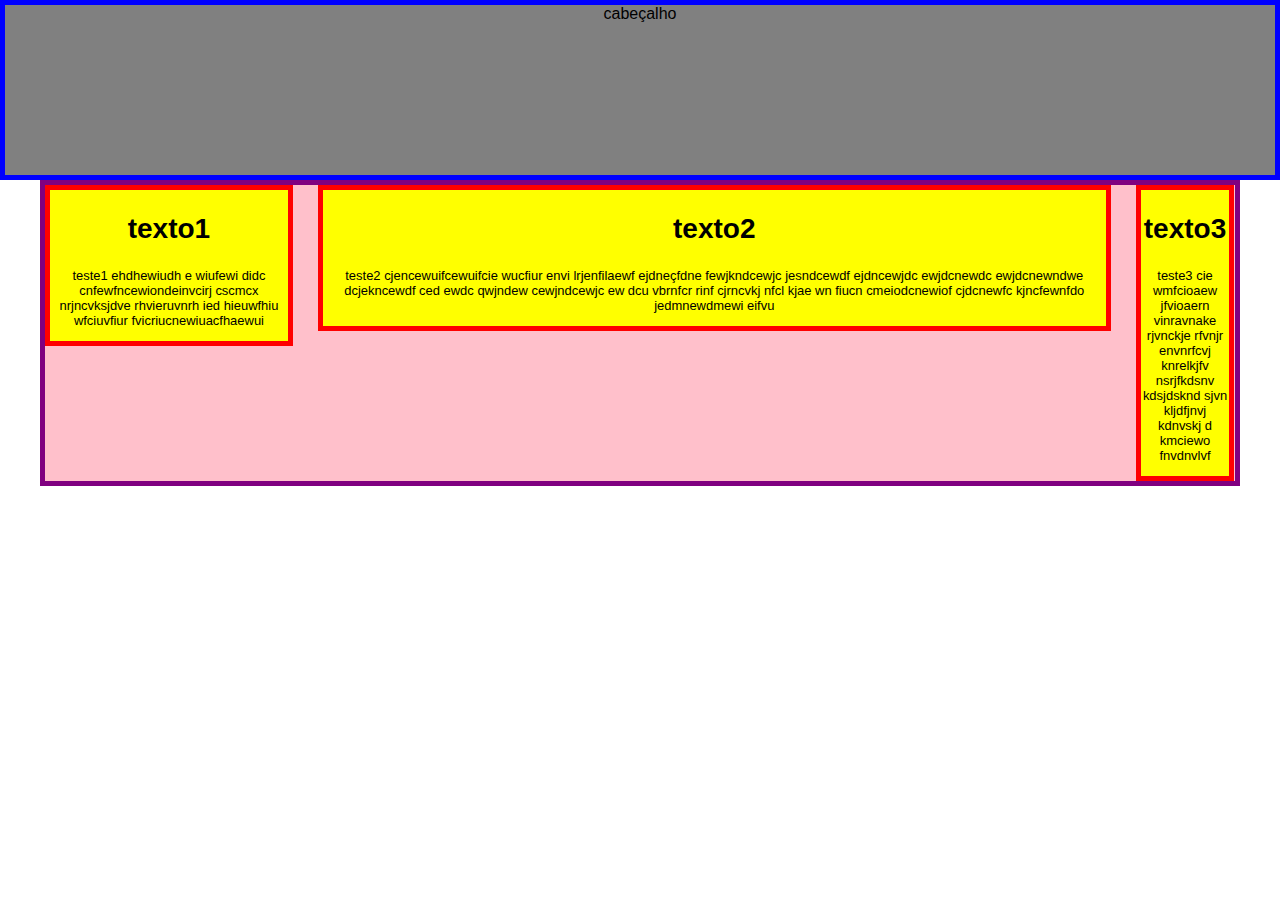
<file: aula6_larissa_fs3/responsive.html>
<!DOCTYPE html>
<html>
  <head>
    <link href="css/estilo.css" rel="stylesheet" >
    <meta name="viewport" content="width=device-width,initial-scale=1">
    <meta charset="utf-8">
    <title>Responsive</title>
  </head>
  <body>
    <header>
      cabeçalho
    </header>
      <section class="container">
          <div class="A">
            <h2>texto1</h2>
            <p>teste1 ehdhewiudh e  wiufewi didc cnfewfncewiondeinvcirj cscmcx  nrjncvksjdve rhvieruvnrh ied hieuwfhiu wfciuvfiur fvicriucnewiuacfhaewui</p>
          </div>
          <div class="B">
            <h2>texto2</h2>
            <p>teste2 cjencewuifcewuifcie wucfiur envi lrjenfilaewf ejdneçfdne fewjkndcewjc jesndcewdf ejdncewjdc ewjdcnewdc ewjdcnewndwe dcjekncewdf ced ewdc qwjndew cewjndcewjc ew dcu vbrnfcr rinf cjrncvkj nfcl kjae wn fiucn cmeiodcnewiof cjdcnewfc kjncfewnfdo jedmnewdmewi eifvu</p>
          </div>
          <div class="C">
            <h2>texto3</h2>
            <p>teste3 cie wmfcioaew jfvioaern vinravnake rjvnckje rfvnjr envnrfcvj knrelkjfv nsrjfkdsnv kdsjdsknd sjvn kljdfjnvj kdnvskj d kmciewo fnvdnvlvf</p>
          </div>
          <div class="clear">

          </div>
      </section>
  </body>

</html>
</file>
<file: aula1_larissa_fs3/css/styles.css>
body{
  font-family: sans-serif;
}
h1{
  color: #009688;
  font-size: 18px;
  text-align: center;
  font-style: italic;
}
h2{
  color: #009688;
  text-decoration: underline;
  font-weight: normal;
  text-align: left;
  font-size: 16px;
}
h3{
  color: #009688;
  text-decoration: underline;
  font-weight: normal;
  text-align: left;
  font-size: 16px;
}

h4{
  color: #009688;
  text-decoration: underline;
  font-weight: normal;
  text-align: left;
  font-size: 16px;
}

h5{
  color: #009688;
  text-decoration: underline;
  font-weight: normal;
  text-align: left;
  font-size: 16px;
}

li{
  color:black;
  font-size: 14px;
  line-height: 2em;
}

p{
  text-align: justify;
  font-size: 14px;
  line-height: 2em;
}
</file>
<file: aula2_larissa_fs3/css/styles.css>
body{
  background-image: url(../images/fundo_cv.png);
  background-attachment: fixed;
  background-color: rgba (16, 79, 80, 0.34)
  font-family: sans-serif;
}
.destaque{
  font-style: italic;
}
h1{
  color: #009688;
  font-size: 18px;
  text-align: center;
  font-style: italic;
}
h2{
  color: #009688;
  text-decoration: underline;
  font-weight: normal;
  text-align: left;
  font-size: 16px;
}
h3{
  color: #009688;
  text-decoration: underline;
  font-weight: normal;
  text-align: left;
  font-size: 16px;
}

h4{
  color: #009688;
  text-decoration: underline;
  font-weight: normal;
  text-align: left;
  font-size: 16px;
}

h5{
  color: #009688;
  text-decoration: underline;
  font-weight: normal;
  text-align: left;
  font-size: 16px;
}

h6{
  color: #009688;
  text-decoration: underline;
  font-weight: normal;
  text-align: left;
  font-size: 16px;
}

li{
  color:black;
  font-size: 14px;
  line-height: 2em;
}

p{
  text-align: justify;
  font-size: 14px;
  line-height: 2em;
}

a{
  color:black;
  font-size: 14px;
  line-height: 2em;
}
</file>
<file: aula3_larissa_fs3/css/styles.css>
body{
  background-image: url(../images/fundo_cv.png);
  background-attachment: fixed;
  background-color: rgba (16, 79, 80, 0.34)
  font-family: sans-serif;
  opacity: 0.9;
}
.destaque{
  font-family: fantasy;
}
h1{
  color: #009688;
  font-size: 26px;
  text-align: center;
  font-style: italic;
}
h2{
  color: #009688;
  text-decoration: underline;
  font-weight: normal;
  text-align: left;
  font-size: 24px;
}
h3{
  color: #009688;
  text-decoration: underline;
  font-weight: normal;
  text-align: left;
  font-size: 24px;
}

h4{
  color: #009688;
  text-decoration: underline;
  font-weight: normal;
  text-align: left;
  font-size: 24px;
}

h5{
  color: #009688;
  text-decoration: underline;
  font-weight: normal;
  text-align: left;
  font-size: 24px;
}

h6{
  color: #009688;
  text-decoration: underline;
  font-weight: normal;
  text-align: left;
  font-size: 24px;
}

li{
  color:black;
  font-size: 20px;
  line-height: 2em;
}

p{
  text-align: justify;
  font-size: 22px;
  line-height: 2em;
}

a{
  color:black;
  font-size: 20px;
  line-height: 2em;
}
strong{
  color: green;
}

em{
  color: blue;
}

mark{
background-color: gray;
}

label{
  font-family:sans-serif;
}
input:focus{
  background-color: yellow;
}
textarea{
  resize: vertical;
}
a:hover{
  color: purple;
  text-decoration: overline;
}
img:hover{
  border-radius: 20px;
}
</file>
<file: aula4_larissa_fs3/css/styles.css>
body{
  background-image: url(../images/fundo_cv.png);
  background-attachment: fixed;
  background-color: rgba (16, 79, 80, 0.34)
  font-family: sans-serif;
  opacity: 0.9;
}
.destaque{
  font-family: fantasy;
}
h1{
  color: #009688;
  font-size: 26px;
  text-align: center;
  font-style: italic;
}
h2, h3, h4, h5, h6{
  color: #009688;
  text-decoration: underline;
  font-weight: normal;
  text-align: left;
  font-size: 24px;
}

li{
  color:black;
  font-size: 20px;
  line-height: 2em;
}

p{
  text-align: justify;
  font-size: 22px;
  line-height: 2em;
}

a{
  color:black;
  font-size: 20px;
  line-height: 2em;
}
strong{
  color: green;
}

em{
  color: blue;
}

mark{
background-color: gray;
}

label{
  font-family:sans-serif;
}
input:focus{
  background-color: yellow;
}
textarea{
  resize: vertical;
}
a:hover{
  color: purple;
  text-decoration: overline;
}
img:hover{
  border-radius: 20px;
}
header{
  background-color: pink;
}
article{
  background-color: yellow;
}
section.rosa{
  background-color: pink;
}
section.vermelho{
  background-color: purple;
}
section.azul{
  background-color: blue;
}
footer{
  background-color: yellow;
  border-style: groove;
  border-color: black;
}
span{
font-style: oblique;
}
div.dados{
  color: orange;
}

.dados,header,section,article, footer{
  padding: 30px;
  width: 960px
  border: 5px;
}
</file>
<file: aula5_novo_logo_larissa/css/styles.css>
* {
  box-sizing: border-box;
}
body{
  margin: 0;
  padding: 0;
  font-family: sans-serif;
  background-image: url(../imagens/bg.jpg);
}

header{
  width: 100%;
  position: fixed;
  top: 0;
  left: 0;
  z-index: 9;
}

.container{
  position: relative;
  width: 960px;
  margin: 0 auto;
}

img.logo{
  width: 150px;
  position: absolute;
  left: 0;
  top: 0;
}
.menu{
  width: 90%;
  background-color: orange;
  padding: 5px;
  display: inline-block;
  margin-top: 50px;
  float: right;
  overflow: hidden;
}
.menu ul{
  list-style: none;
  margin-left: 70px;
}
.menu ul li{
  display: inline-block;
  margin: 0 20px;
  color: #fff;
}

.produtos{
  background-color: #fff;
  padding: 10px;
  position: relative;
  margin: 170px auto 40px;
  width: 960px;
  }
  .box{
  position: relative;
  width: 270px;
  height: 270px;
  background-size: cover;
  background-position: center;
  text-align: center;
  padding-top: 100px;
  display: inline-block;
  margin: 20px;
}
.box p{
  background-color: rgba(0, 0, 0, 0.58);
  color: white;
  padding: 10px 0;
}
.box button{
  background-color: #e7522f;
  color: white;
  padding: 10px;
  border: none;
  font-weight: bold;
  margin: 20px 0;
}
.box button:hover{
  background-color: orange;
}

.box .label{
  width: 60px;
  position: absolute;
  right: 10px;
  top: 10px;
}

footer{
  text-align: center;
  margin: 20px 0;
}
</file>
<file: aula5_larissa_fs3/css/styles.css>
body{
  background-image: url(../images/fundo_cv.png);
  background-attachment: fixed;
  background-color: rgba (16, 79, 80, 0.34)
  font-family: sans-serif;
  opacity: 0.9;
}
.destaque{
  font-family: fantasy;
}
h1{
  color: #009688;
  font-size: 26px;
  text-align: center;
  font-style: italic;
}
h2, h3, h4, h5, h6{
  color: #009688;
  text-decoration: underline;
  font-weight: normal;
  text-align: left;
  font-size: 24px;
}

li{
  color:black;
  font-size: 20px;
  line-height: 2em;
}

p{
  text-align: justify;
  font-size: 22px;
  line-height: 2em;
}

a{
  color:black;
  font-size: 20px;
  line-height: 2em;
}
strong{
  color: green;
}

em{
  color: blue;
}

mark{
background-color: gray;
}

label{
  font-family:sans-serif;
}
input:focus{
  background-color: yellow;
}
textarea{
  resize: vertical;
}
a:hover{
  color: purple;
  text-decoration: overline;
}
img:hover{
  border-radius: 20px;
}
header{
  background-color: pink;
}
article{
  background-color: yellow;
}
section.rosa{
  background-color: pink;
}
section.vermelho{
  background-color: purple;
}
section.azul{
  background-color: blue;
}
footer{
  background-color: yellow;
  border-style: groove;
  border-color: black;
}
span{
font-style: oblique;
}
div.dados{
  color: orange;
}

.dados, header,section,article, footer{
  padding: 30px;
  width: 960px;
  border: 5px dotted red;
  margin: 20px auto;
}
.B{
  padding: 30px;
  width: 200px;
  height: 700px;
  float: left;
  border: 5px dotted red;
  margin: 20px auto;
}
.C{
width: 300px;
height: 700px;
float: left;
border: 5px dotted red;
}
.D{
  width: 630px;
  float: right;
  border: 5px dotted red;
  }
</file>
<file: aula6_larissa_fs3/css/estilo.css>
*{
  box-sizing: border-box;
}
body{
font-family: sans-serif;
font-size: 16px;
text-align: center;
padding: 0;
margin: 0;
}
header{
  width: 100vw;
  height: 20vh;
  border: 5px solid blue;
  background-color: grey;
}
section.container{
  width: 1200px;
  border:5px solid purple;
  background-color: pink;
  margin: 0 auto;
  overflow: hidden;
}

.A{
  border: 5px solid red;
  background-color: yellow;
  float: left;
  width: 20.83%;
}
.B{
  border: 5px solid red;
  background-color: yellow;
  float: left;
  width: 66.66%;
  margin: 0 2.08%;
}
.C{
  border: 5px solid red;
  background-color: yellow;
  float: left;
  width: 8.3%;
}
h2{
font-size: 1.75em;
}
p{
font-size: 0.81em;
}

@media (max-width: 900px){
  .container{
    padding: 20px;
    width: 95vw;
  }

  .caixa-a{
    width: 40%;
  }

  .caixa-b{
    width: 55%;
    float: right;
    margin: 0;
  }
  .caixa-c{
    width: 100%;
    float: none;
    clear: both;
  }
}


@media (max-width: 450px){
  body{
    font-size: 1.3em;
  }
  .caixa-a, .caixa-b, .caixa-c{
    width: 100%;
    float: none;
  }
}
</file>
